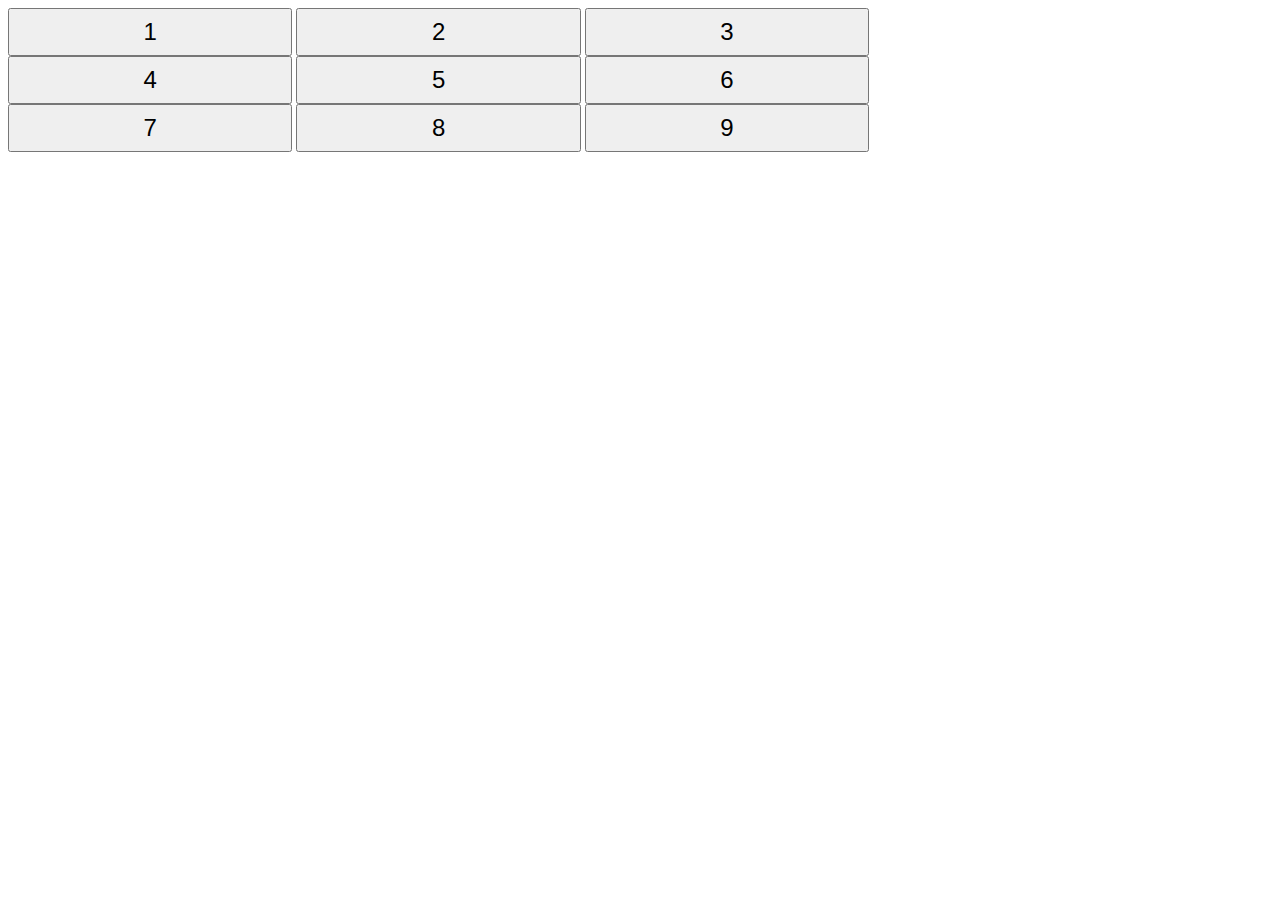
<file: 10_days_of_javascript/day_8_buttons_container/index.html>
<!DOCTYPE html>
<html>
  <head>
    <meta charset="utf-8">
    <title>Buttons Grid</title>
    <link rel="stylesheet" href="css/buttonsGrid.css" type ="text/css">
  </head>
  <body>
    <div id="btns">
      <button id="btn1">1</button>
      <button id="btn2">2</button>
      <button id="btn3">3</button>
      <button id="btn4">4</button>
      <button id="btn5" onclick="rotate()">5</button>
      <button id="btn6">6</button>
      <button id="btn7">7</button>
      <button id="btn8">8</button>
      <button id="btn9">9</button>
    </div>
    <script src="js/buttonsGrid.js" type="text/javascript"></script>
  </body>
</html>
</file>
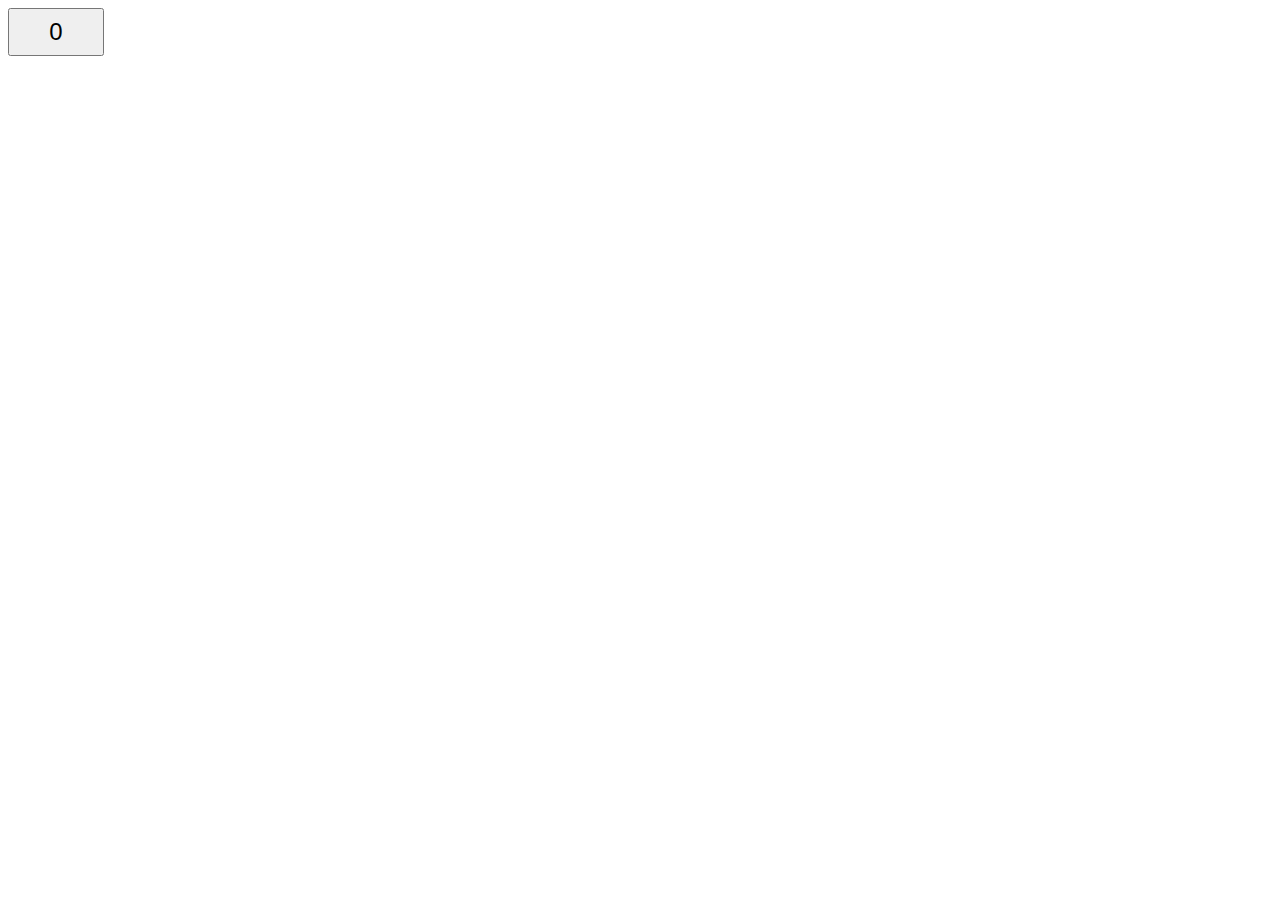
<file: 10_days_of_javascript/day_8_create_a_button/index.html>
<!DOCTYPE html>
<html>
  <head>
    <meta charset="utf-8">
    <title>Button</title>
    <link rel="stylesheet" href="css/button.css" type="text/css">
  </head>
  <body>
    <button id="btn" type="button">0</button>
    <script src="js/button.js" type="text/javascript"></script>
  </body>
</html>
</file>
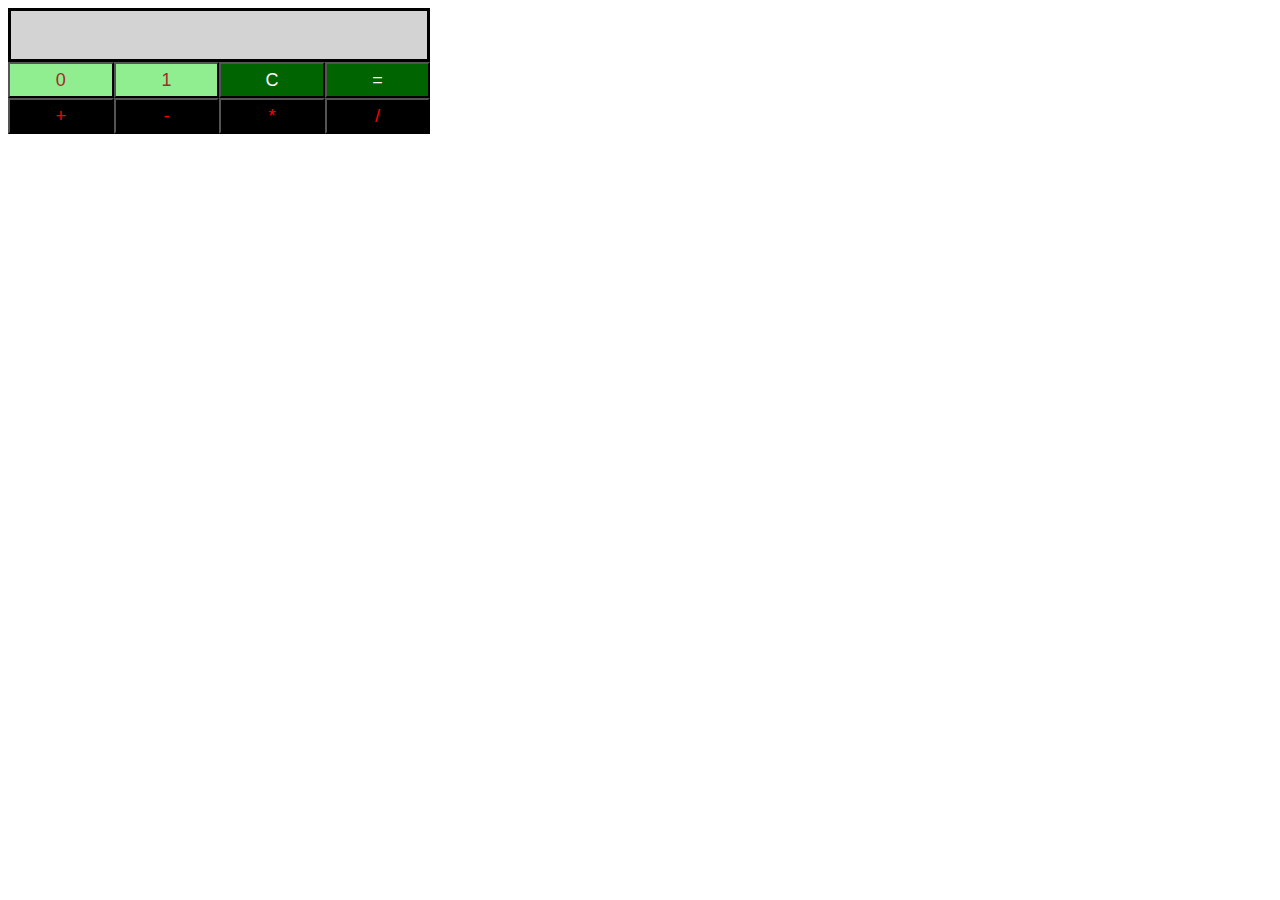
<file: 10_days_of_javascript/day_9_binary_calculator/index.html>
<!DOCTYPE html>
<html>
  <head>
    <meta charset="utf-8">
    <title>Binary Calculator</title>
    <link rel="stylesheet" href="css/binaryCalculator.css" type="text/css">
  </head>
  
  <body>
    <div id="res"></div>
    <div id="btns">
      <button id="btn0" type="button" onclick="addToRes('0')">0</button>
      <button id="btn1" type="button" onclick="addToRes('1')">1</button>
      <button id="btnClr" type="button" onclick="clearRes()">C</button>
      <button id="btnEql" type="button" onclick="calculate()">=</button>
      <button id="btnSum" type="button" onclick="addOperator('+')">+</button>
      <button id="btnSub" type="button" onclick="addOperator('-')">-</button>
      <button id="btnMul" type="button" onclick="addOperator('*')">*</button>
      <button id="btnDiv" type="button" onclick="addOperator('/')">/</button>
    </div>
    
    <script src="js/binaryCalculator.js" type="text/javascript"></script>
  </body>
</html>
</file>
<file: 10_days_of_javascript/day_8_buttons_container/css/buttonsGrid.css>
#btns {
  width: 75%;
}

button {
  width: 30%;
  height: 48px;
  font-size: 24px;
}
</file>
<file: 10_days_of_javascript/day_8_create_a_button/css/button.css>
#btn {
  width: 96px;
  height: 48px;
  font-size: 24px;
}
</file>
<file: 10_days_of_javascript/day_9_binary_calculator/css/binaryCalculator.css>
body {
  width: 33%;
}

#res {
  background-color: lightgray;
  border: solid;
  height: 48px;
  font-size: 20px;
}

#btn0 {
  background-color: lightgreen;
  color: brown;
}
#btn1 {
  background-color: lightgreen;
  color: brown;
}

#btnClr, #btnEql {
  background-color: darkgreen;
  color: white;
}

#btnSum, #btnSub, #btnMul, #btnDiv {
 background-color: black;
  color: red;
}

button {
  width: 25%;
  height: 36px;
  font-size: 18px;
  margin: 0px;
  float: left;
}
</file>
